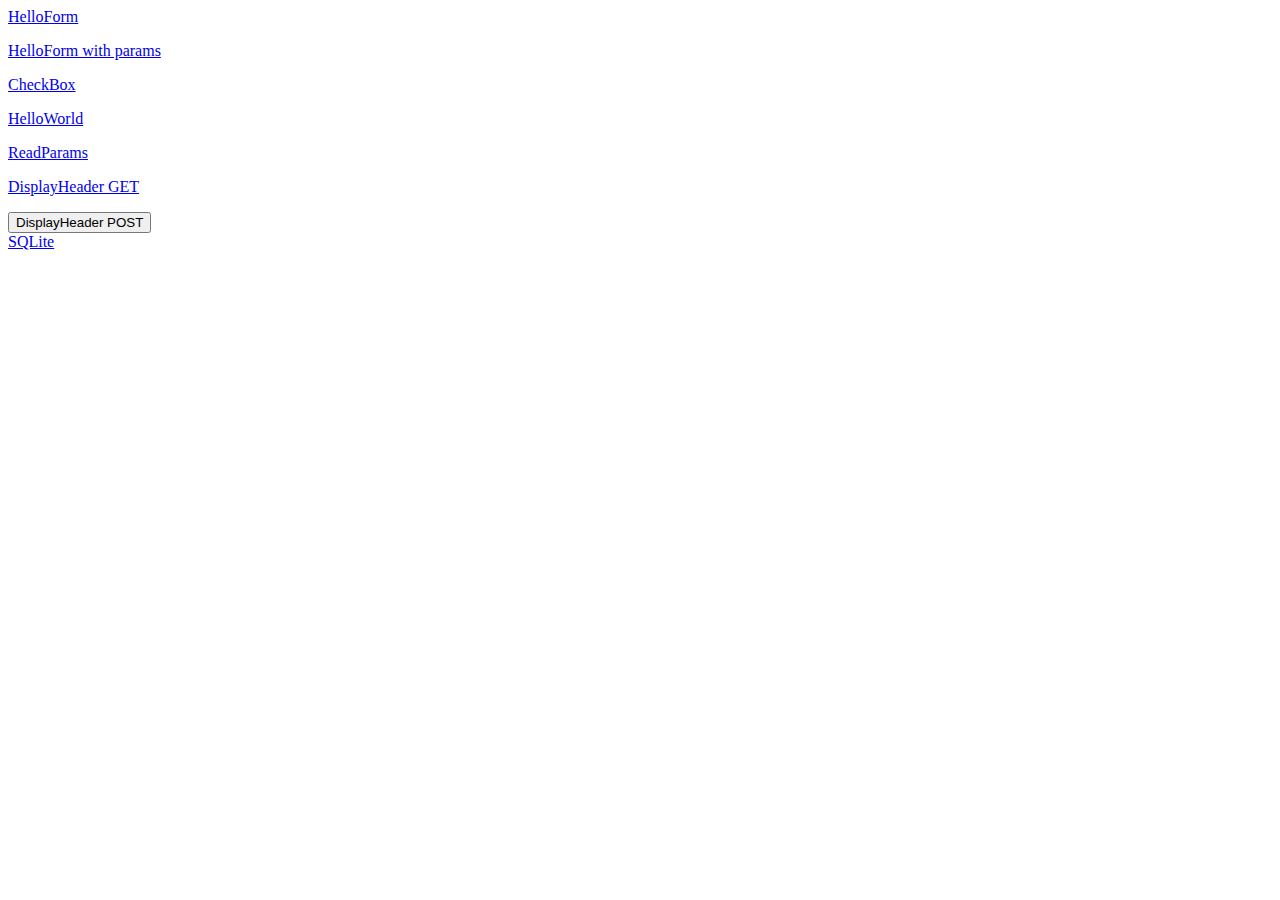
<file: src/main/resources/index.html>
<!DOCTYPE html>
<html lang="en">
<head>
    <meta charset="UTF-8">
    <title>Main page of mine</title>
</head>
<a href="HelloForm" target="_blank">HelloForm</a>
<p/>
<a href="Hello.html" target="_blank">HelloForm with params</a>
<p/>
<a href="CheckBox.html" target="_blank">CheckBox</a>
<p/>
<a href="HelloWorld" target="_blank">HelloWorld</a>
<p/>
<a href="ReadParams.html" target="_blank">ReadParams</a>
<p/>
<a href="DisplayHeader" methods="GET">DisplayHeader GET</a>
<p/>
<form method="post" action="DisplayHeader">
    <input value="DisplayHeader POST" type="submit"/>
</form>
<a href="SqlOnline" target="_blank">SQLite</a>
</body>
</html>
</file>
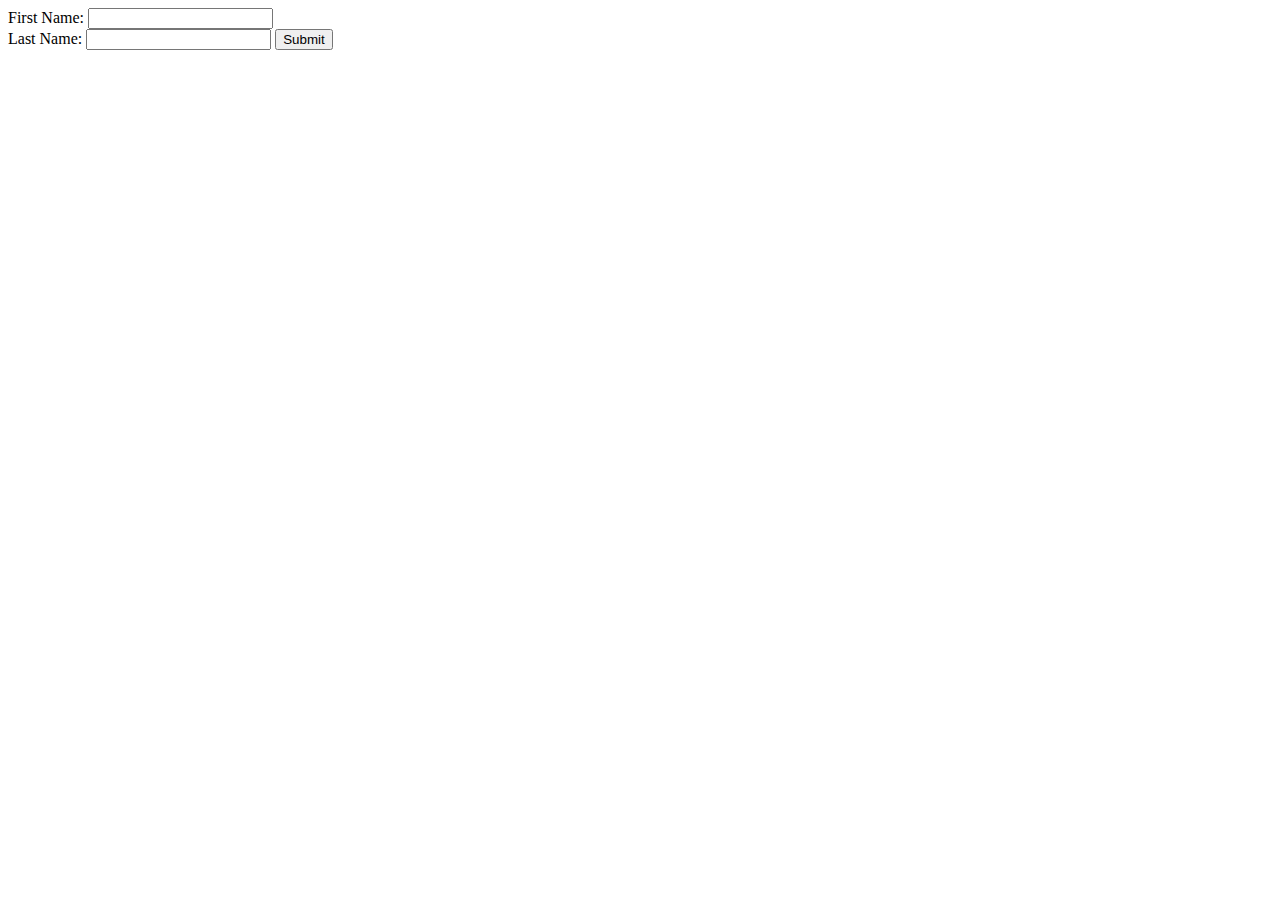
<file: src/main/resouces/Hello.html>
<!DOCTYPE html>
<html lang="en">
<head>
    <meta charset="UTF-8">
    <title>Example for form</title>
</head>
<body>
<form action="HelloForm" method="GET">
    First Name: <input type="text" name="first_name">
    <br />
    Last Name: <input type="text" name="last_name" />
    <input type="submit" value="Submit" />
</form>
</body>
</html>
</file>
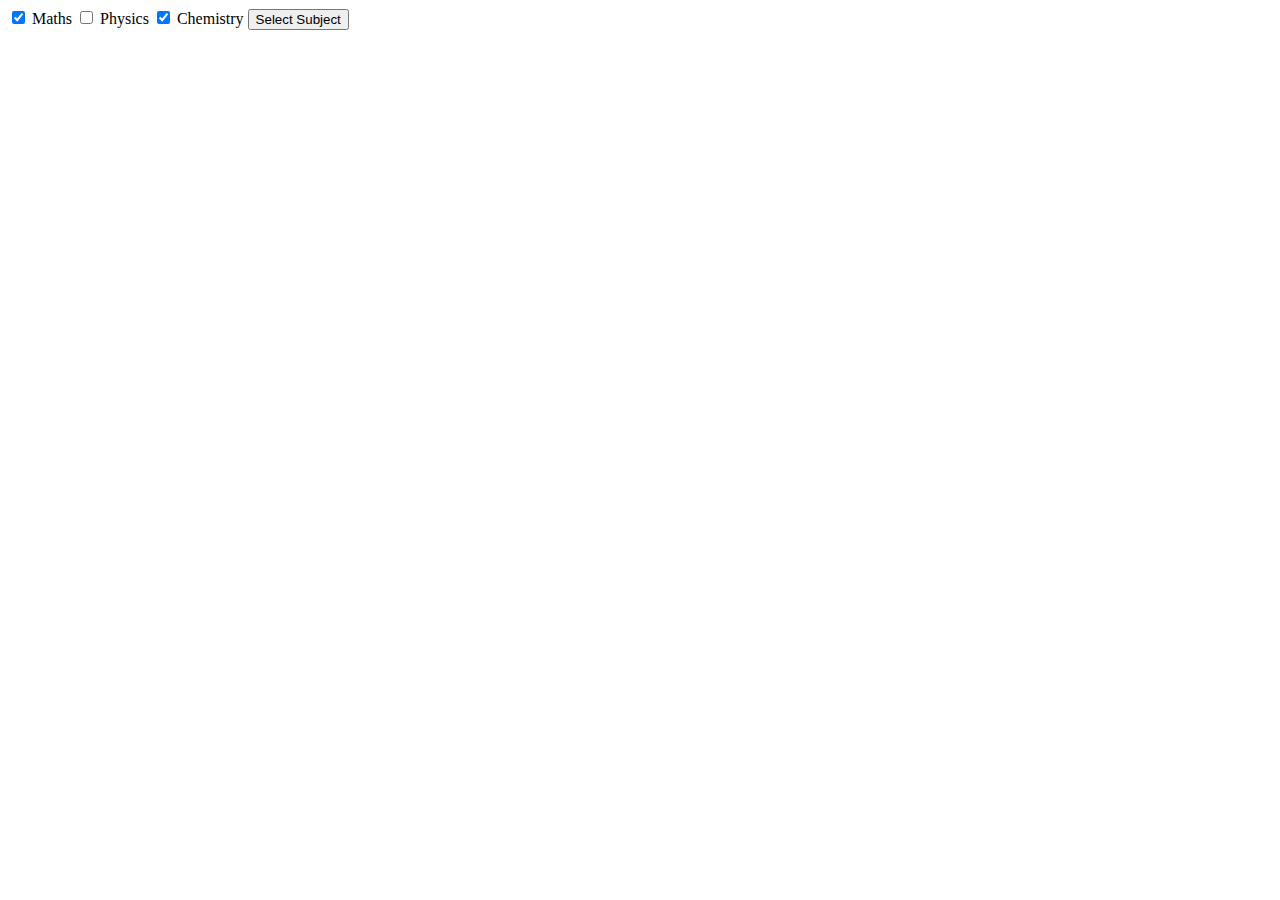
<file: src/main/resources/CheckBox.html>
<!DOCTYPE html>
<html lang="en">
<body>
<form action="CheckBox" method="POST" target="_self">
    <input type="checkbox" name="maths" checked="checked" /> Maths
    <input type="checkbox" name="physics"  /> Physics
    <input type="checkbox" name="chemistry" checked="checked" value="xuy"/>
    Chemistry
    <input type="submit" value="Select Subject" />
</form>
</body>
</html>
</file>
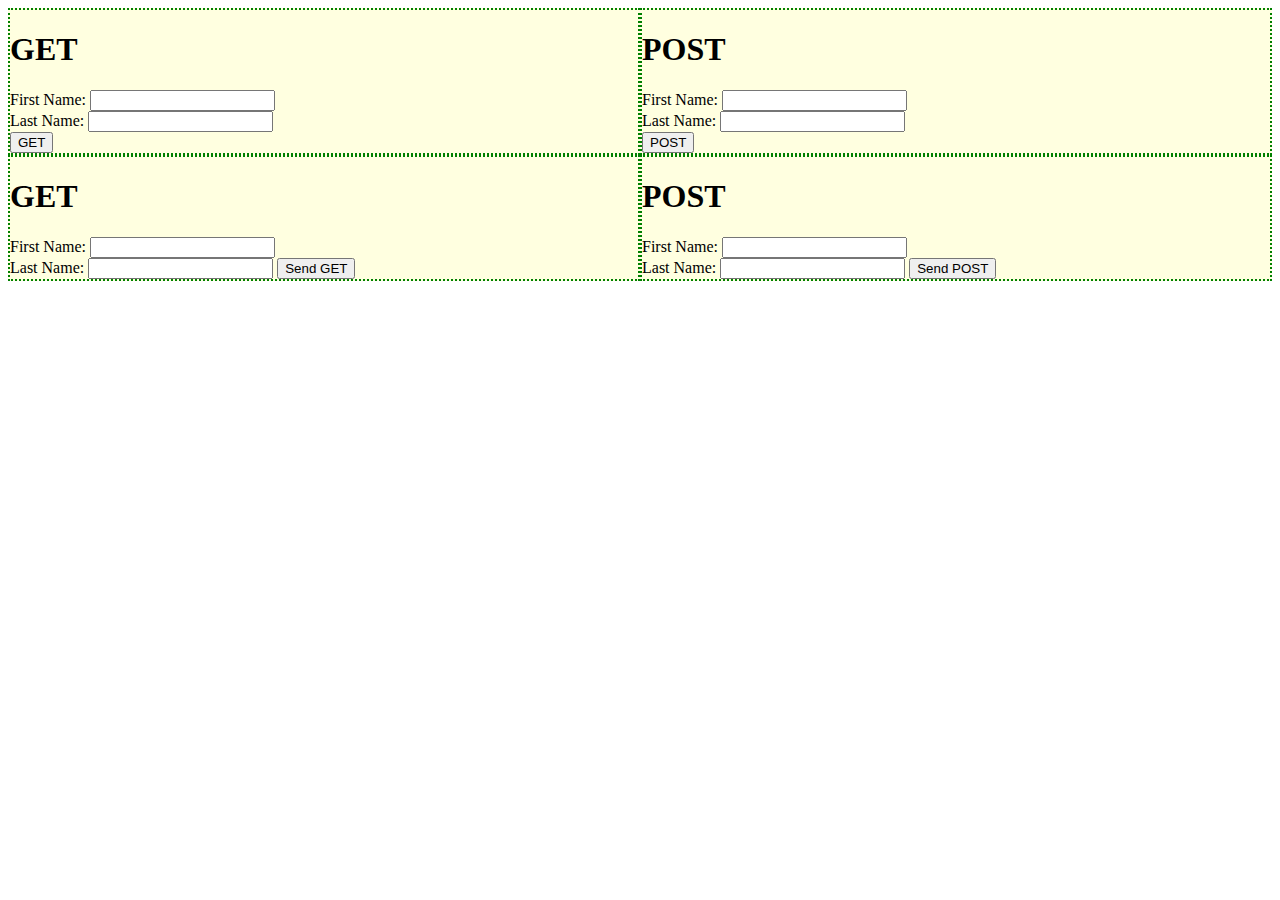
<file: src/main/resources/Hello.html>
<!DOCTYPE html>
<html lang="en">
<head>
    <meta charset="UTF-8">
    <title>Example for form</title>
    <link rel="stylesheet" type="text/css" href="flexbox.css">
</head>
<body>
<div id="container_top">
<div>
<h1>GET</h1>
<form id="left_top">
    First Name: <input type="text" name="first_name">
    <br />
    Last Name: <input type="text" name="last_name" />
</form>
    <button form="left_top" type="submit" formaction="HelloForm" formmethod="get">GET</button>
</div>
<div>
<h1>POST</h1>
<form id="right_top">
    First Name: <input type="text" name="first_name">
    <br />
    Last Name: <input type="text" name="last_name" />
</form>
    <button form="right_top" type="submit" formaction="HelloForm" formmethod="post">POST</button>
</div>
</div>
<div id="container_bottom">
<div id="left_bottom">
<h1>GET</h1>
<form action="HelloForm">
    First Name: <input type="text" name="first_name">
    <br />
    Last Name: <input type="text" name="last_name" />
    <button type="submit">Send GET</button>
</form>
</div>
<div id="right_bottom">
<h1>POST</h1>
<form action="HelloForm" method="POST">
    First Name: <input type="text" name="first_name">
    <br />
    Last Name: <input type="text" name="last_name" />
    <button type="submit">Send POST</button>
</form>
</div>
</div>
</body>
</html>
</file>
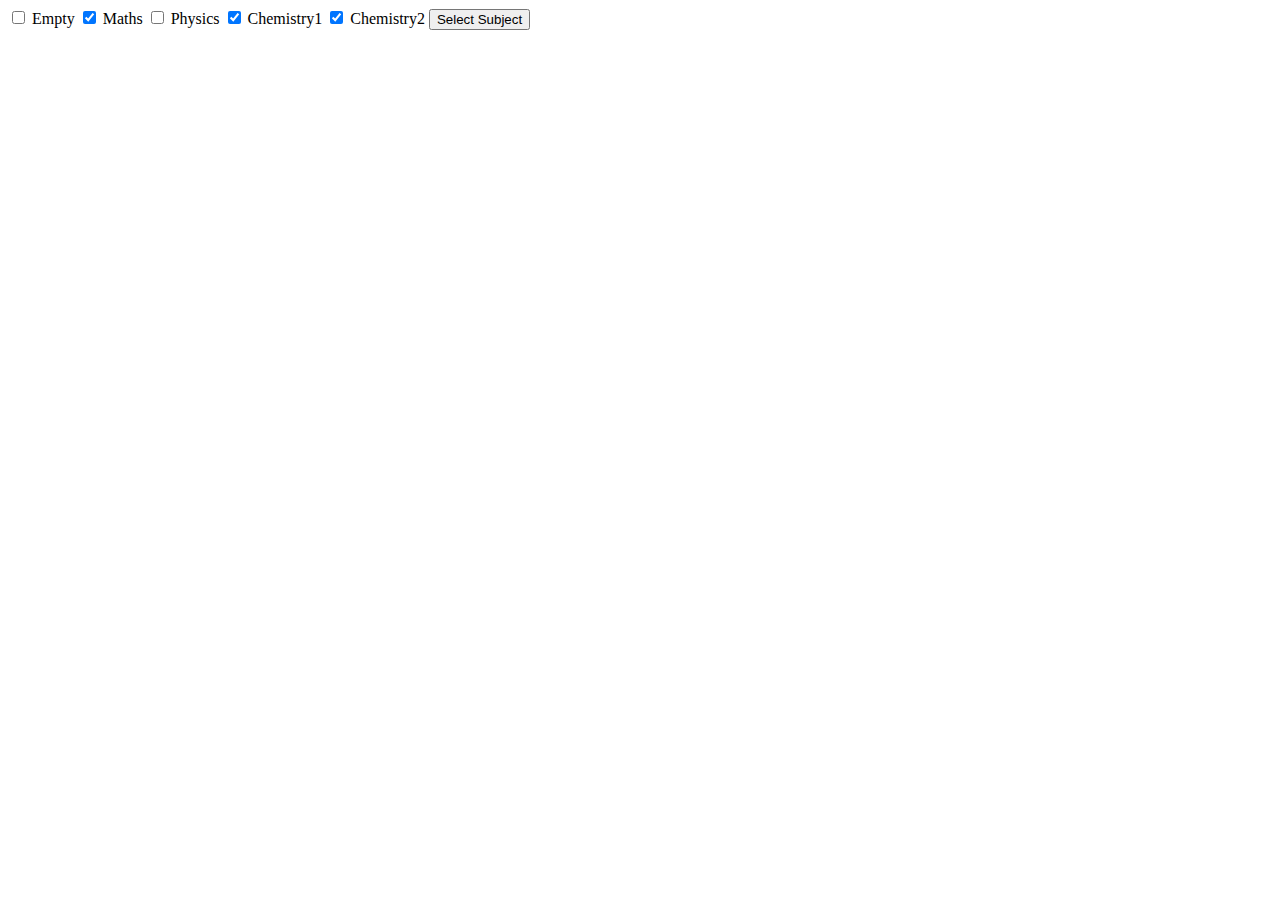
<file: src/main/resources/ReadParams.html>
<!DOCTYPE html>
<html>
<body>
<form action="ReadParams" method="POST" >
    <input type="checkbox" name="XUY" value=""/> Empty
    <input type="checkbox" name="maths" checked="checked" /> Maths
    <input type="checkbox" name="physics"  /> Physics
    <input type="checkbox" name="chemistry" checked="checked" /> Chemistry1
    <input type="checkbox" name="chemistry" checked="checked" /> Chemistry2
    <input type="submit" value="Select Subject" />
</form>
</body>
</html>
</file>
<file: src/main/resources/flexbox.css>
#container_top {
    display: flex;                  /* establish flex container */
    flex-direction: row;            /* default value; can be omitted */
    flex-wrap: nowrap;              /* default value; can be omitted */
    justify-content: space-between; /* switched from default (flex-start, see below) */
    background-color: lightyellow;
}
#container_top > div {
    width: 50%;
    height: 100%;
    border: 2px dotted green;
}
#container_bottom {
    display: flex;                  /* establish flex container */
    flex-direction: row;            /* default value; can be omitted */
    flex-wrap: nowrap;              /* default value; can be omitted */
    justify-content: space-between; /* switched from default (flex-start, see below) */
    background-color: lightyellow;
}
#container_bottom > div {
    width: 50%;
    height: 100%;
    border: 2px dotted green;
}
</file>
